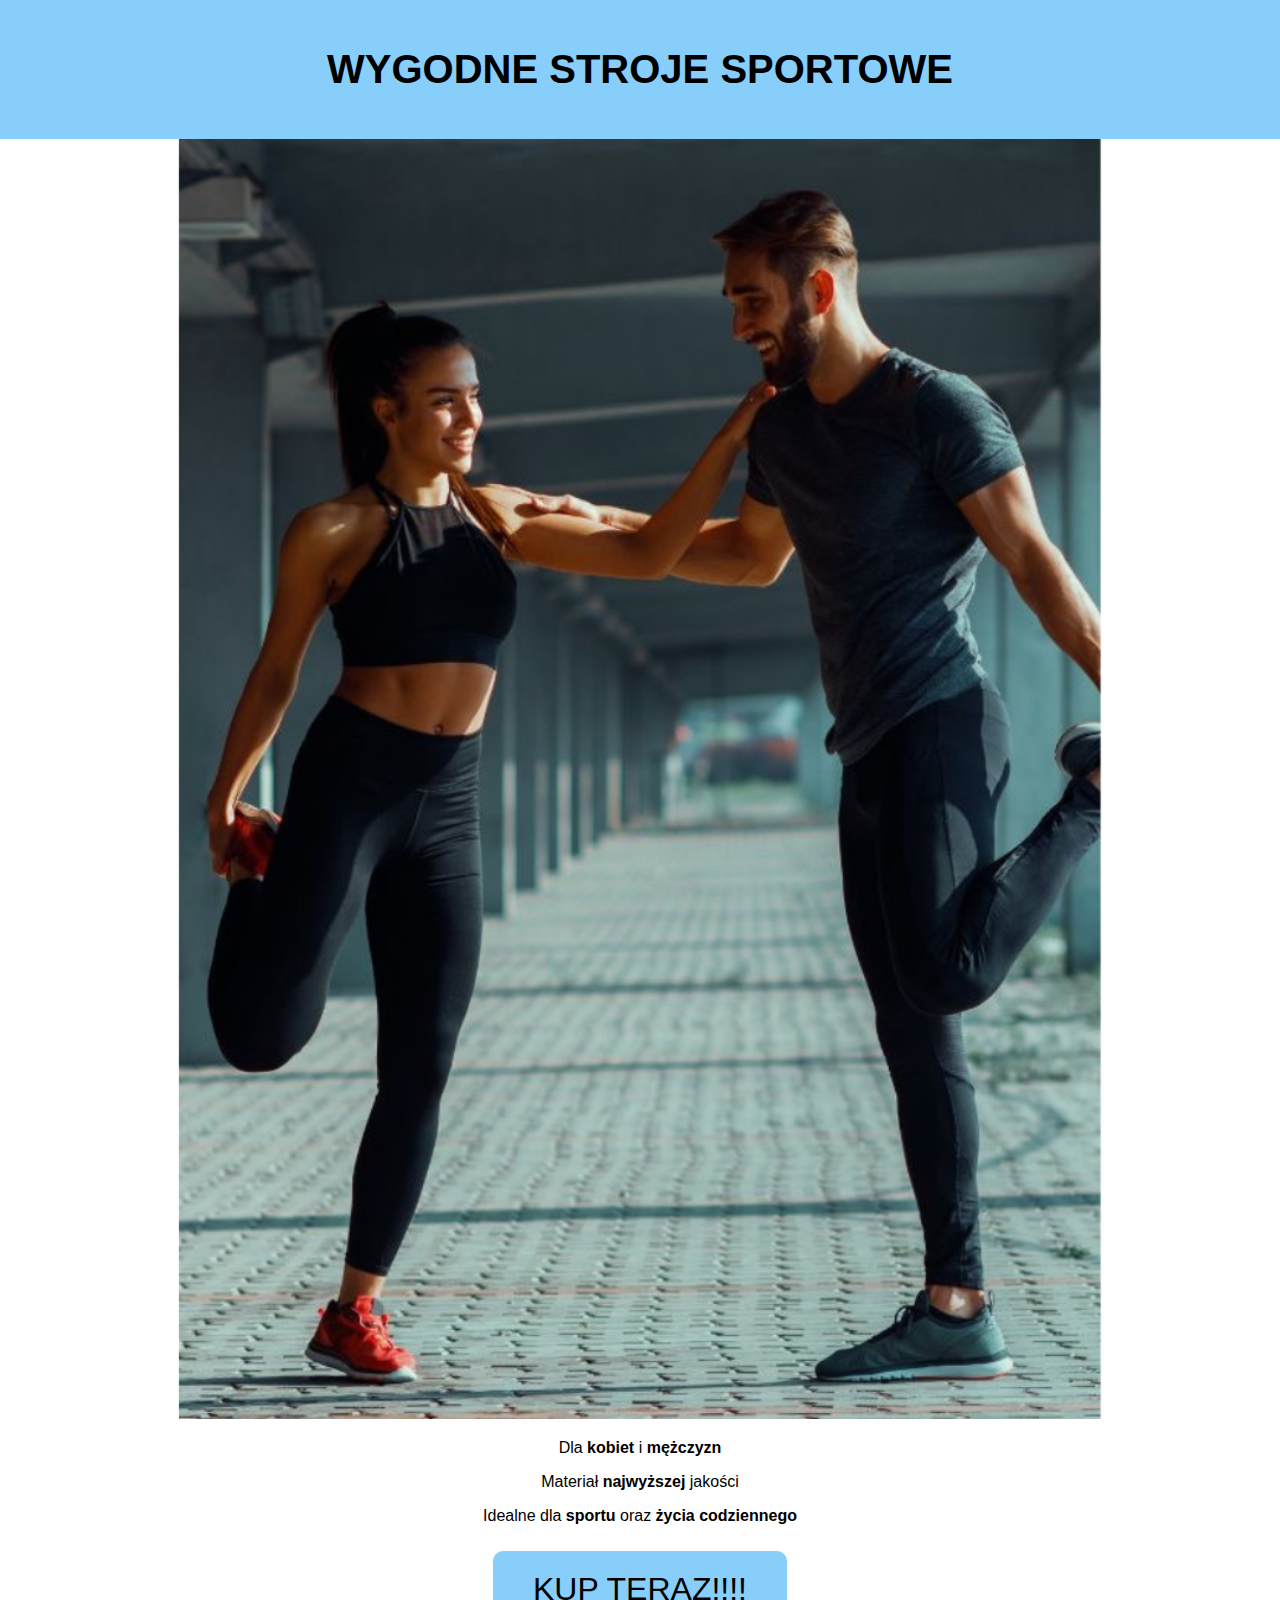
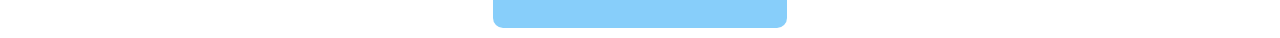
<file: reklama.html>
<!DOCTYPE html>
<html lang="pl">
<head>
    <meta charset="UTF-8">
    <meta name="viewport" content="width=device-width, initial-scale=1.0">
    <title>REKLAMA</title>
    <link rel="stylesheet" href="style.css">
</head>
<body>
    <header><h1>WYGODNE STROJE SPORTOWE</h1></header>
    
    <center> <img src="images/sport.png" alt="Reklama" style="width: 100%; height: auto;"></center>
    <center><p>Dla <b>kobiet</b> i <b>mężczyzn</b></p></center>
    <center><p>Materiał <b>najwyższej</b> jakości</p></center>
    <center><p>Idealne dla <b>sportu</b> oraz <b>życia codziennego</b></p></center>
        <center> <button class="btn btn-primary">KUP TERAZ!!!!</button> </center>
</body>
</html>
</file>
<file: style.css>
body {
    font-family: Arial, sans-serif;
    background-color: #FFFFFF;
    color: #000000;
    margin: 0;
    padding: 0;
}

header {
    text-align: center;
    padding: 20px;
    background-color: #87CEFA;
}

#logo {
    width: 100px;
}

h1 {
    font-size: 2.5em;
}

section {
    margin: 20px;
    padding: 10px;
    background-color: #f0f8ff;
    border-radius: 8px;
}

.swiper-container {
    display: flex;
    justify-content: center;
    overflow: hidden;
    position: relative;
    height: 300px; /* Ustalona wysokość dla swipe */
}

.swipe-img {
    display: none;
    max-width: 100%;
    max-height: 100%;
}

.swipe-img:first-of-type {
    display: block;
}

.actions {
    text-align: center;
    margin-top: 10px;
}

.actions button {
    font-size: 1.5em;
    background-color: #87CEFA;
    border: none;
    padding: 10px;
    margin: 5px;
    border-radius: 5px;
    cursor: pointer;
}

#trainer-table {
    width: 100%;
    border-collapse: collapse;
    margin-top: 10px;
}

#trainer-table th, #trainer-table td {
    padding: 8px;
    text-align: left;
    border: 1px solid #87CEFA;
}

#trainer-table th {
    background-color: #87CEFA;
    color: white;
}

/* Stylizacja dla małych ekranów (telefony) */
@media screen and (max-width: 600px) {
    #trainer-table th, #trainer-table td {
        padding: 6px;
        font-size: 14px;
    }

    #trainer-table {
        width: 100%;
        margin: 0;
    }

    /* Zmniejszenie wielkości czcionki w tabeli na małych ekranach */
    #trainer-table th, #trainer-table td {
        font-size: 12px;
    }

    section {
        margin: 10px;
        padding: 5px;
    }

    h1 {
        font-size: 2em;
    }
}

/* Stylizacja dla sekcji weryfikacji */
.verified-user {
    display: flex;
    align-items: center;
    margin-top: 10px;
    background-color: #87CEFA; /* Tło sekcji */
    padding: 10px;
    border-radius: 5px;
}

.verified-user img {
    width: 50px; /* Ustalony rozmiar emotki */
    height: 50px;
    margin-right: 10px; /* Odstęp między obrazkiem a tekstem */
}

.btn {
    font-size: 2em; /* Zwiększenie rozmiaru tekstu */
    background-color: #87CEFA;
    border: none;
    padding: 20px 40px; /* Zwiększenie paddingu dla większego rozmiaru przycisku */
    margin: 10px; /* Zwiększenie marginesów */
    border-radius: 10px; /* Zwiększenie zaokrąglenia rogów */
    cursor: pointer;
}
</file>
